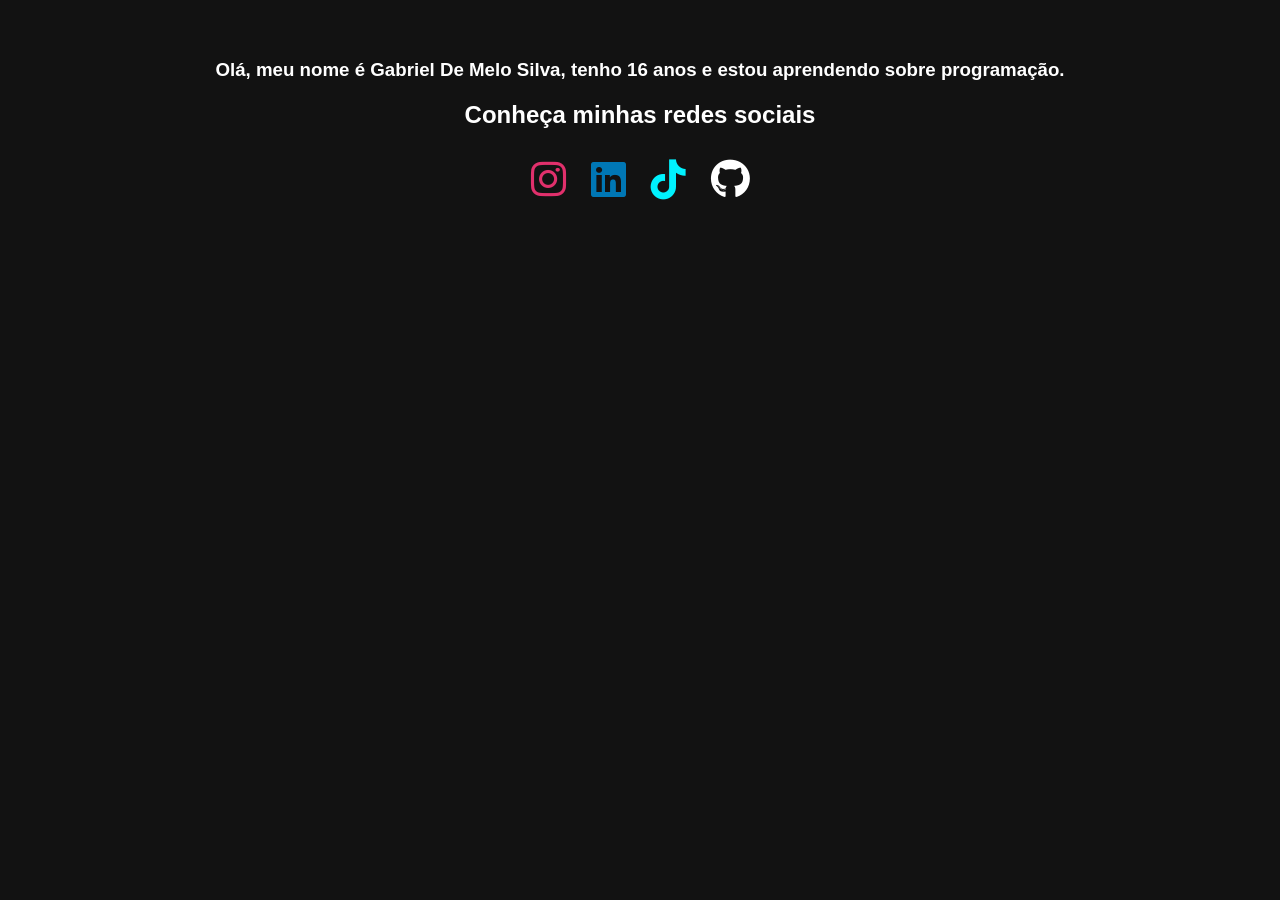
<file: index.html.html>
<!DOCTYPE html>
<html lang="pt-br">
<head>
    <meta charset="UTF-8">
    <meta name="viewport" content="width=device-width, initial-scale=1.0">
    <link rel="stylesheet" href="https://cdnjs.cloudflare.com/ajax/libs/font-awesome/6.5.1/css/all.min.css">
    <title>Gabriel De Melo Silva</title>
    <style>
        body {
            background-color: #121212; /* Um preto levemente acinzentado, mais moderno */
            color: white;
            font-family: Arial, sans-serif;
            margin: 0;
            padding: 40px; /* Um espaço nas bordas para não colar na tela */
            text-align: center; /* Centraliza os textos e os ícones */
        }
        
        /* Centraliza o bloco de redes sociais na tela */
        .bloco-redes {
            display: flex;
            gap: 25px;       
            justify-content: center;
            align-items: center; 
            margin-top: 30px;
        }

        /* Configuração geral dos ícones */
        .bloco-redes a i {
            font-size: 40px;     
            transition: 0.3s;     
        }

        .bloco-redes a i:hover {
            transform: scale(1.2); /* Aumenta um pouquinho ao passar o mouse */
        }

        /* INSTAGRAM */
        .link-instagram i {
            color: #E1306C;      
        }
        .link-instagram i:hover {
            color: #B12352;      
        }

        /* TIKTOK */
        .link-tiktok i {
            color: #00f2fe; /* Mudei para azul claro para destacar no fundo escuro */    
        }
        .link-tiktok i:hover {
            color: #fe0979; /* Efeito hover rosa marcante do TikTok */
        }

        /* LINKEDIN */
        .link-linkedin i {
            color: #0077B5;
        }
        .link-linkedin i:hover {
            color: #005582;       
        }

        /* GITHUB (Adicionado!) */
        .link-github i {
            color: #ffffff;
        }
        .link-github i:hover {
            color: #adb5bd;
        }
    </style>
</head>
<body>

    <h3>Olá, meu nome é Gabriel De Melo Silva, tenho 16 anos e estou aprendendo sobre programação.</h3>
    <h2>Conheça minhas redes sociais</h2>
    
    <div class="bloco-redes">
        <a href="https://www.instagram.com/g_sbriel/" target="_blank" class="link-instagram">
            <i class="fa-brands fa-instagram"></i>
        </a>
        
        <a href="https://www.linkedin.com/in/gabriel-melo-silva-404a21385?utm_source=share_via&utm_content=profile&utm_medium=member_android" target="_blank" class="link-linkedin">
            <i class="fa-brands fa-linkedin"></i>
        </a>

        <a href="https://www.tiktok.com/@.gsbriel?_r=1&_t=ZS-97GtM3Hgq7m" target="_blank" class="link-tiktok">
            <i class="fa-brands fa-tiktok"></i>
        </a>

        <a href="https://github.com/melo2607" target="_blank" class="link-github">
            <i class="fa-brands fa-github"></i>
        </a>
    </div>

</body>
</html>
</file>
